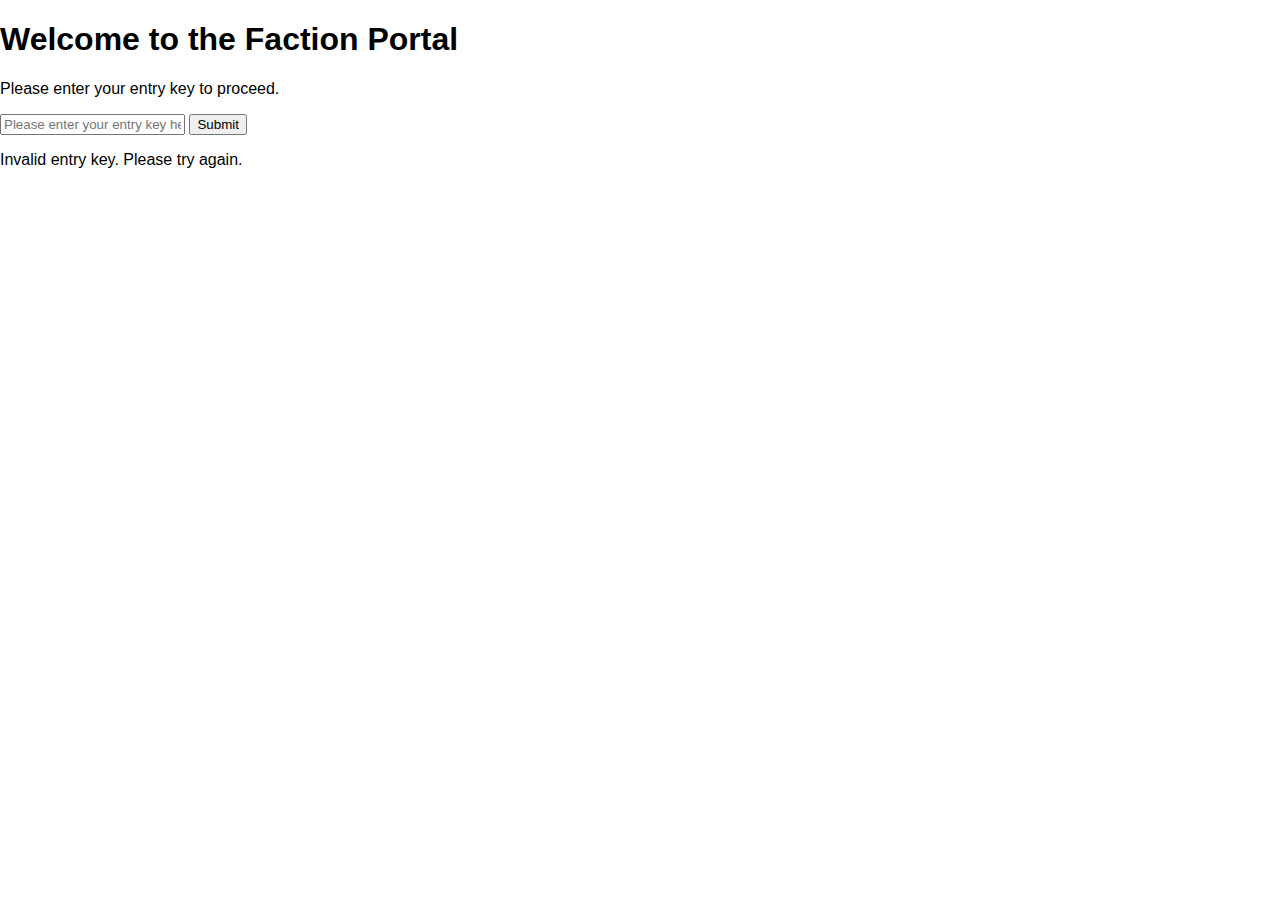
<file: index.html>
<!DOCTYPE html>
<html lang="en">
<head>
    <meta charset="UTF-8">
    <meta name="viewport" content="width=device-width, initial-scale=1.0">
    <title>Faction Entry</title>
    <link rel="stylesheet" href="styles.css">
    <script defer src="script.js"></script>
</head>
<body>
    <div class="container">
        <h1>Welcome to the Faction Portal</h1>
        <p>Please enter your entry key to proceed.</p>
        <input type="text" id="entryKey" placeholder="Please enter your entry key here">
        <button id="submitKey">Submit</button>
        <p id="errorMessage" class="hidden">Invalid entry key. Please try again.</p>
    </div>
</body>
</html>
</file>
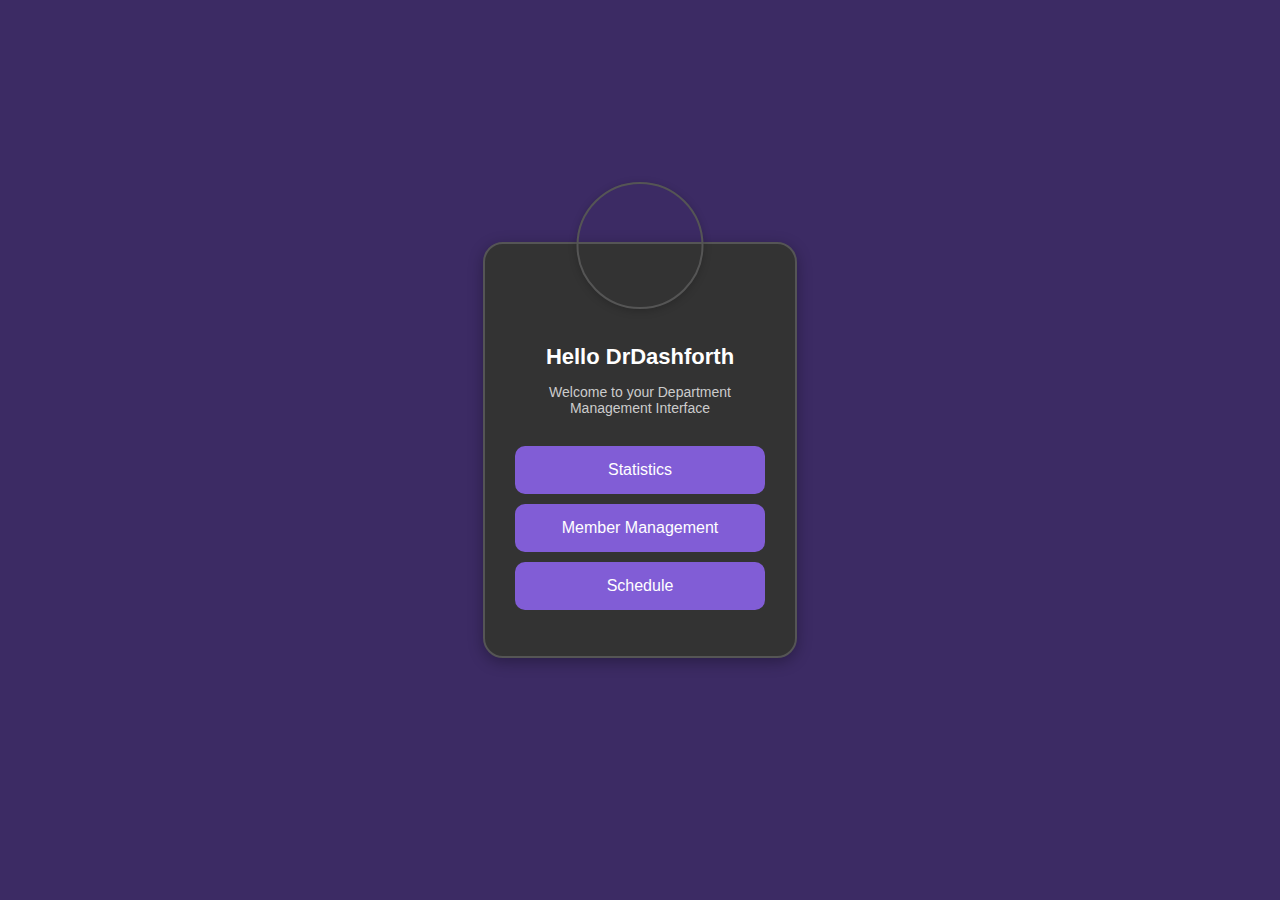
<file: security.html>
<!DOCTYPE html>
<html lang="en">
<head>
    <meta charset="UTF-8">
    <meta name="viewport" content="width=device-width, initial-scale=1.0">
    <title>Security Department Supervisor</title>
    <link rel="stylesheet" href="styles.css">
</head>
<body>
    <div class="background">
        <div class="card">
            <div class="profile-picture">
                <span></span>
            </div>
            <h1>Hello DrDashforth</h1>
            <p>Welcome to your Department Management Interface</p>
            <ul class="options">
                <li><a href="#">Statistics</a></li>
                <li><a href="#">Member Management</a></li>
                <li><a href="#">Schedule</a></li>
            </ul>
        </div>
    </div>
</body>
</html>
</file>
<file: styles.css>
/* General Reset */
body, html {
    margin: 0;
    padding: 0;
    font-family: Arial, sans-serif;
    height: 100%;
}

/* Background Styling */
.background {
    background: #3c2b64;
    height: 100%;
    display: flex;
    justify-content: center;
    align-items: center;
}

/* Card Styling */
.card {
    background-color: #333333;
    border-radius: 20px;
    border: 2px solid #555555;
    width: 250px;
    padding: 30px;
    text-align: center;
    box-shadow: 0 4px 15px rgba(0, 0, 0, 0.3);
    position: relative;
    overflow: visible;
}

/* Profile Picture */
.profile-picture {
    width: 123px;
    height: 123px;
    background-image: url(https://cdn.discordapp.com/attachments/1066035899269402687/1332659697576312852/2bceba9a668433dfe0930fefaf348a76.png?ex=67960f8f&is=6794be0f&hm=766f3d6aa230abfb0afa7fcb4c095b461cfd3832edfd88023fd346088f5cc2a8&);
    background-size: cover;
    background-position: center;
    border-radius: 50%;
    position: absolute;
    top: -61.5px;
    left: 50%;
    transform: translateX(-50%);
    border: 2px solid #555555;
    box-shadow: 0 2px 8px rgba(0, 0, 0, 0.2);
}

/* Card Heading */
.card h1 {
    margin-top: 70px;
    font-size: 22px;
    color: #ffffff;
}

/* Subheading */
.card p {
    font-size: 14px;
    color: #cccccc;
    margin-top: 10px;
    margin-bottom: 20px;
}

/* Options List */
.options {
    list-style: none;
    padding: 0;
    margin-top: 30px;
}

.options li {
    margin: 10px 0;
}

.options a {
    text-decoration: none;
    color: white;
    background-color: #815dd6;
    padding: 15px 20px;
    border-radius: 10px;
    display: block;
    width: calc(100% - 40px); /* Ensures spacing from both edges */
    margin: 0 auto;
    text-align: center;
    transition: background-color 0.3s ease;
}

.options a:hover {
    background-color: #6d4fc1;
}

/* Full-width paragraph styling */
.full-width {
    width: 100%; /* Takes the full width of the card */
    text-align: center; /* Centers the text within the element */
    color: #cccccc;
    margin: 10px 0;
    padding: 0 10px; /* Adds padding to keep text from touching card edges */
    box-sizing: border-box; /* Ensures padding is included in width */
}
</file>
